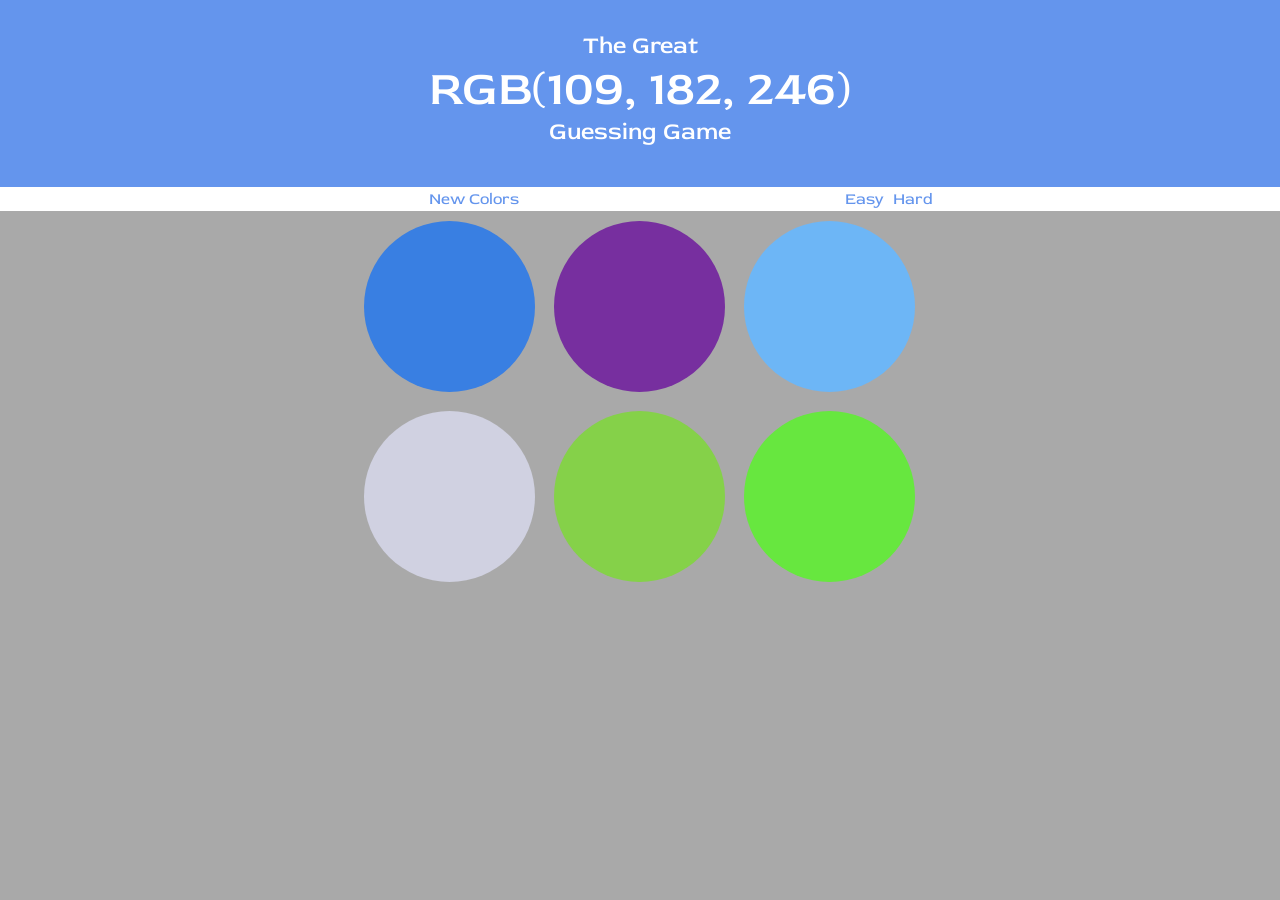
<file: index.html>
<!doctype html>
<html lang="en">
  <head>
    <!-- Required meta tags -->
    <meta charset="utf-8">
    <meta name="viewport" content="width=device-width, initial-scale=1, shrink-to-fit=no">
    <link href="https://fonts.googleapis.com/css2?family=Alata&display=swap" rel="stylesheet">
    <link href="https://fonts.googleapis.com/css2?family=Red+Rose:wght@700&display=swap" rel="stylesheet">


    <!-- Bootstrap CSS -->
    <link rel="stylesheet" href="https://stackpath.bootstrapcdn.com/bootstrap/4.5.2/css/bootstrap.min.css" integrity="sha384-JcKb8q3iqJ61gNV9KGb8thSsNjpSL0n8PARn9HuZOnIxN0hoP+VmmDGMN5t9UJ0Z" crossorigin="anonymous">
    <link rel="stylesheet" href="css/all.min.css">
    <link rel="stylesheet" href="css/fontawesome.min.css">
    <link rel="stylesheet" href="css/styles.css">
    <title>Guess RGB color code</title>
  </head>
  <body>
    <div class = "Title" >
      <h4>
        The Great <br>
        <span class = "title_color">RGB(211,206,13)</span> <br>
        Guessing Game
      </h4>
    </div>
    <div class="menu">
      <div class="container row mx-auto">

        <div class="col-sm-5"><span id="new_color">New Colors</span></div>
        <div class="col-sm-5"><span id="result"></span></div>
        <div class="col-sm-1"><span>Easy</span></div>
        <div class="col-sm-1"><span>Hard</span></div>
      </div>
    </div>
    
      <div class="container mx-auto boxs">
        <div class=" box rounded-circle " id="box1"> </div>
        <div class=" box rounded-circle " id="box2"> </div>
        <div class=" box rounded-circle " id="box3"> </div>
        <div class=" box rounded-circle " id="box4"> </div>
        <div class=" box rounded-circle " id="box5"> </div>
        <div class=" box rounded-circle " id="box6"> </div>
      </div>

    
    


    <script src="javascript/main.js"></script>
    <!-- Optional JavaScript -->
    <!-- jQuery first, then Popper.js, then Bootstrap JS -->
    <script src="https://code.jquery.com/jquery-3.5.1.slim.min.js" integrity="sha384-DfXdz2htPH0lsSSs5nCTpuj/zy4C+OGpamoFVy38MVBnE+IbbVYUew+OrCXaRkfj" crossorigin="anonymous"></script>
    <script src="https://cdn.jsdelivr.net/npm/popper.js@1.16.1/dist/umd/popper.min.js" integrity="sha384-9/reFTGAW83EW2RDu2S0VKaIzap3H66lZH81PoYlFhbGU+6BZp6G7niu735Sk7lN" crossorigin="anonymous"></script>
    <script src="https://stackpath.bootstrapcdn.com/bootstrap/4.5.2/js/bootstrap.min.js" integrity="sha384-B4gt1jrGC7Jh4AgTPSdUtOBvfO8shuf57BaghqFfPlYxofvL8/KUEfYiJOMMV+rV" crossorigin="anonymous"></script>
  </body>
</html>
</file>
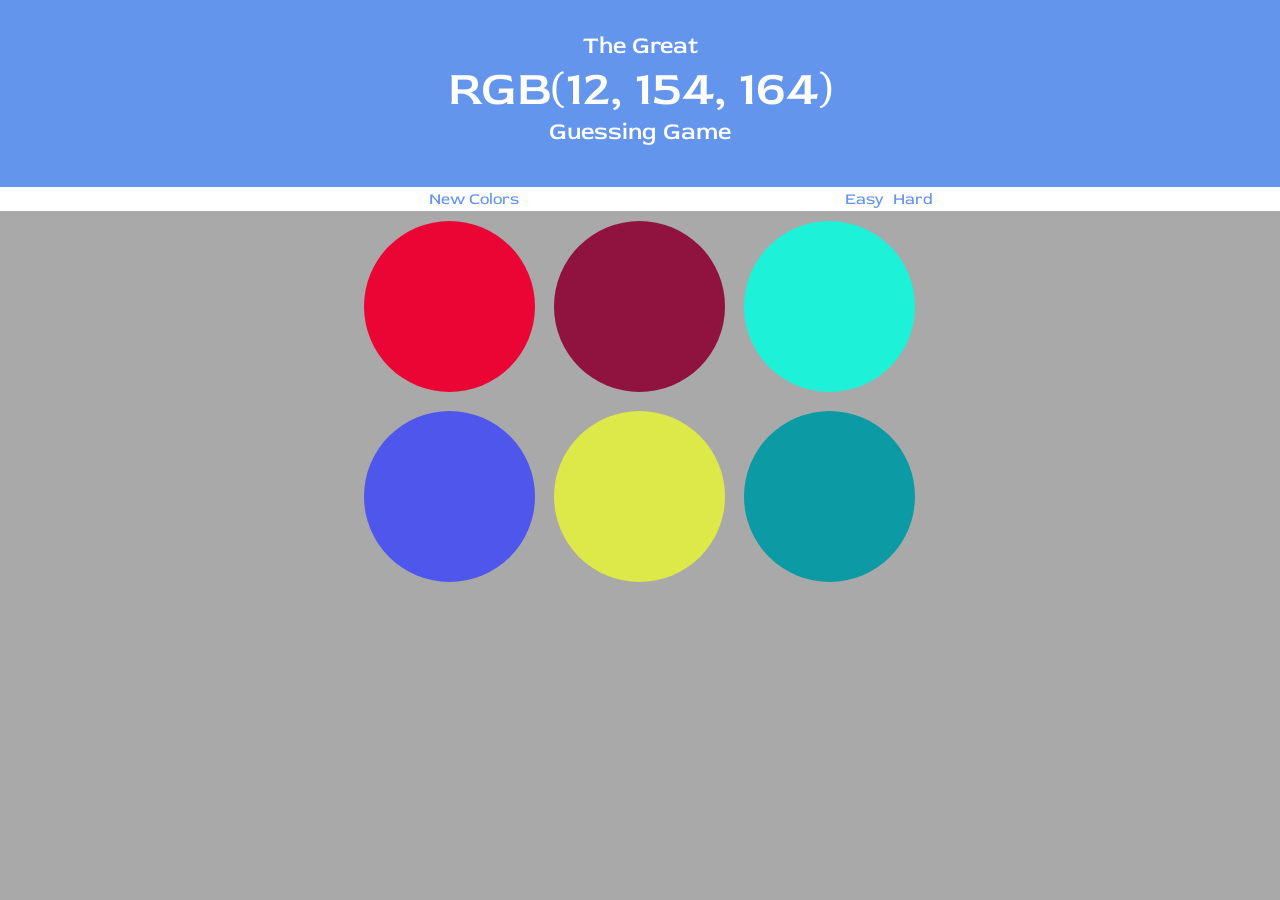
<file: home.html>
<!doctype html>
<html lang="en">
  <head>
    <!-- Required meta tags -->
    <meta charset="utf-8">
    <meta name="viewport" content="width=device-width, initial-scale=1, shrink-to-fit=no">
    <link href="https://fonts.googleapis.com/css2?family=Alata&display=swap" rel="stylesheet">
    <link href="https://fonts.googleapis.com/css2?family=Red+Rose:wght@700&display=swap" rel="stylesheet">


    <!-- Bootstrap CSS -->
    <link rel="stylesheet" href="https://stackpath.bootstrapcdn.com/bootstrap/4.5.2/css/bootstrap.min.css" integrity="sha384-JcKb8q3iqJ61gNV9KGb8thSsNjpSL0n8PARn9HuZOnIxN0hoP+VmmDGMN5t9UJ0Z" crossorigin="anonymous">
    <link rel="stylesheet" href="css/all.min.css">
    <link rel="stylesheet" href="css/fontawesome.min.css">
    <link rel="stylesheet" href="css/styles.css">
    <title>Untitled</title>
  </head>
  <body>
    <div class = "Title" >
      <h4>
        The Great <br>
        <span class = "title_color">RGB(211,206,13)</span> <br>
        Guessing Game
      </h4>
    </div>
    <div class="menu">
      <div class="container row mx-auto">

        <div class="col-sm-5"><span id="new_color">New Colors</span></div>
        <div class="col-sm-5"><span id="result"></span></div>
        <div class="col-sm-1"><span>Easy</span></div>
        <div class="col-sm-1"><span>Hard</span></div>
      </div>
    </div>
    
      <div class="container mx-auto boxs">
        <div class=" box rounded-circle " id="box1"> </div>
        <div class=" box rounded-circle " id="box2"> </div>
        <div class=" box rounded-circle " id="box3"> </div>
        <div class=" box rounded-circle " id="box4"> </div>
        <div class=" box rounded-circle " id="box5"> </div>
        <div class=" box rounded-circle " id="box6"> </div>
      </div>

    
    


    <script src="javascript/main.js"></script>
    <!-- Optional JavaScript -->
    <!-- jQuery first, then Popper.js, then Bootstrap JS -->
    <script src="https://code.jquery.com/jquery-3.5.1.slim.min.js" integrity="sha384-DfXdz2htPH0lsSSs5nCTpuj/zy4C+OGpamoFVy38MVBnE+IbbVYUew+OrCXaRkfj" crossorigin="anonymous"></script>
    <script src="https://cdn.jsdelivr.net/npm/popper.js@1.16.1/dist/umd/popper.min.js" integrity="sha384-9/reFTGAW83EW2RDu2S0VKaIzap3H66lZH81PoYlFhbGU+6BZp6G7niu735Sk7lN" crossorigin="anonymous"></script>
    <script src="https://stackpath.bootstrapcdn.com/bootstrap/4.5.2/js/bootstrap.min.js" integrity="sha384-B4gt1jrGC7Jh4AgTPSdUtOBvfO8shuf57BaghqFfPlYxofvL8/KUEfYiJOMMV+rV" crossorigin="anonymous"></script>
  </body>
</html>
</file>
<file: css/styles.css>
.Title {
    text-align: center;
    background: cornflowerblue ;
    color : white ;
    font-family: 'Red Rose', cursive;
    padding: 2em;
}
.title_color {
    font-size: 2em;
}
.menu {
    font-family: 'Red Rose', cursive;
    background: white;
    text-align: center;
    color: cornflowerblue;
}
body {
    background: darkgray;
}
.container {
    width : 600px ;
}

.box {
    text-align: center;
    background: darkgray;
    margin : 1.66% ;
    width : 30%;
    float : left ;
    padding-bottom: 30%;
}
</file>
